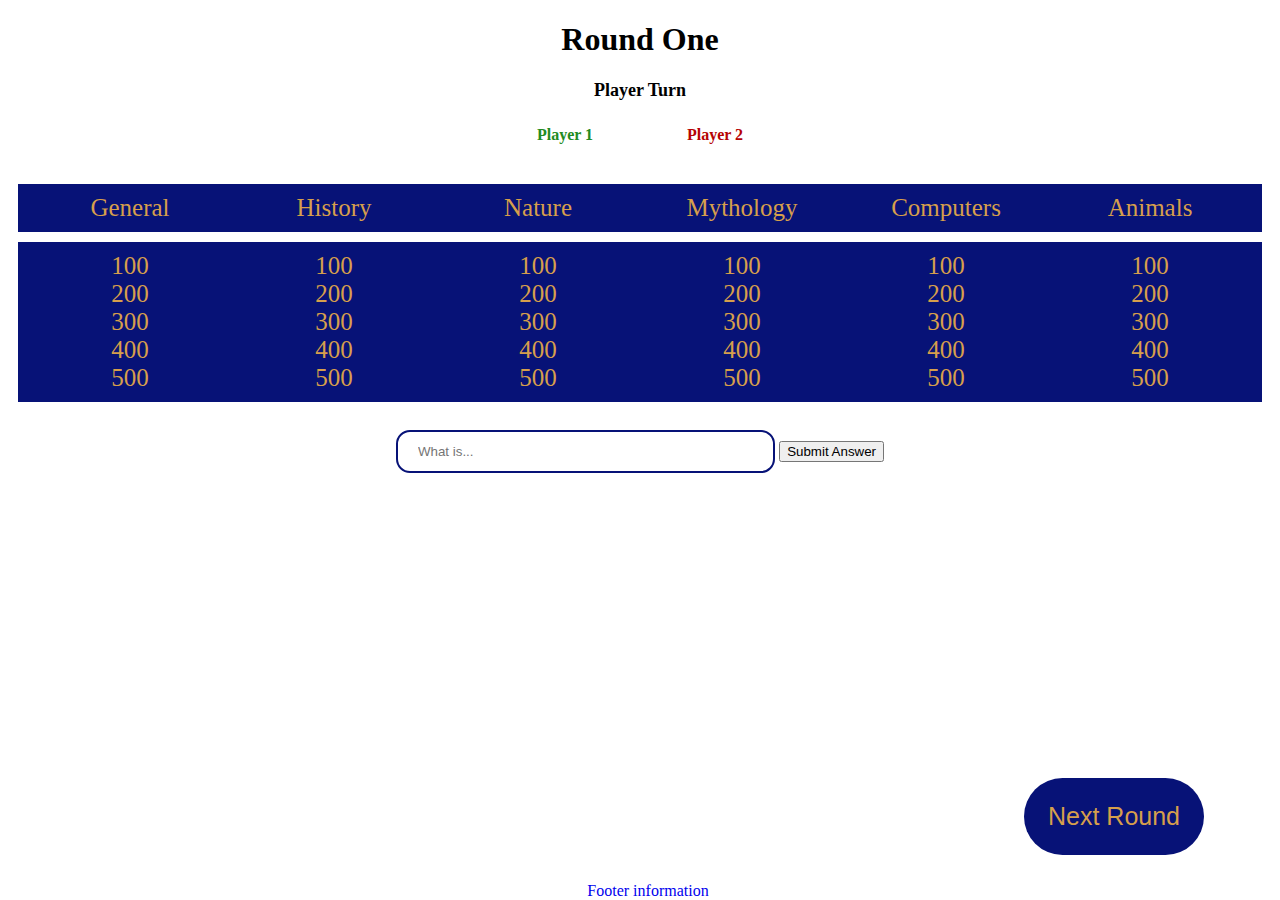
<file: round-1.html>
<!DOCTYPE html>
<html lang="en">
  <head>
    <meta charset="UTF-8" />
    <meta http-equiv="X-UA-Compatible" content="IE=edge" />
    <meta name="viewport" content="width=device-width, initial-scale=1.0" />
    <link href="https://cdn.jsdelivr.net/npm/bootstrap@5.3.0-alpha1/dist/css/bootstrap.min.css" rel="stylesheet" integrity="sha384-GLhlTQ8iRABdZLl6O3oVMWSktQOp6b7In1Zl3/Jr59b6EGGoI1aFkw7cmDA6j6gD" crossorigin="anonymous">
    <link rel="stylesheet" href="style.css">
    <title>Jeopardy</title>
  </head>
  <body>
    
  <form>
    <h1>Round One</h1>
    <h2>Player Turn</h2>
    
    
    <div class="scoreboard">
      <div class="scoreboard__name scoreboard__name--one">Player 1</div>
      <div class="scoreboard__name scoreboard__name--two">Player 2</div>
      <div class="scoreboard__score"></div>
      <div class="scoreboard__score"></div>
    </div>

    <div class="container">
      <!-- https://developer.mozilla.org/en-US/docs/Learn/HTML/Howto/Use_data_attributes -->
      <div class="category" data-id="GeneralCategory">General</div>
      <div class="category" data-id="HistoryCategory">History</div>
      <div class="category" data-id="NatureCategory">Nature</div>
      <div class="category" data-id="MythologyCategory">Mythology</div>
      <div class="category" data-id="ComputersCategory">Computers</div>
      <div class="category" data-id="AnimalsCategory">Animals</div>
      
    </div>

    <div class="container">
      <div class="questionCard1" data-id="General100">100</div>
      <div class="questionCard2" data-id="History100">100</div>
      <div class="questionCard3" data-id="Nature100">100</div>
      <div class="questionCard4" data-id="Mythology100">100</div>
      <div class="questionCard5" data-id="Computers100">100</div>
      <div class="questionCard6" data-id="Animals100">100</div>

      <div class="questionCard1" data-id="General200">200</div>
      <div class="questionCard2" data-id="History200">200</div>
      <div class="questionCard3" data-id="Nature200">200</div>
      <div class="questionCard4" data-id="Mythology200">200</div>
      <div class="questionCard5" data-id="Computers200">200</div>
      <div class="questionCard6" data-id="Animals200">200</div>

      <div class="questionCard1" data-id="General300">300</div>
      <div class="questionCard2" data-id="History300">300</div>
      <div class="questionCard3" data-id="Nature300">300</div>
      <div class="questionCard4" data-id="Mythology300">300</div>
      <div class="questionCard5" data-id="Computers300">300</div>
      <div class="questionCard6" data-id="Animals300">300</div>

      <div class="questionCard1" data-id="General400">400</div>
      <div class="questionCard2" data-id="History400">400</div>
      <div class="questionCard3" data-id="Nature400">400</div>
      <div class="questionCard4" data-id="Mythology400">400</div>
      <div class="questionCard5" data-id="Computers400">400</div>
      <div class="questionCard6" data-id="Animals400">400</div>

      <div class="questionCard1" data-id="General500">500</div>
      <div class="questionCard2" data-id="History500">500</div>
      <div class="questionCard3" data-id="Nature500">500</div>
      <div class="questionCard4" data-id="Mythology500">500</div>
      <div class="questionCard5" data-id="Computers500">500</div>
      <div class="questionCard6" data-id="Animals500">500</div>
    </div>

    <form class="guess" id="submit">
      <input type="text" name="name" placeholder="What is..." name="guess">
      <button id="SubmitButton" type="submit">Submit Answer</button>
    </form>

    <a href="round-2.html"><button type="button" class="nextButton">Next Round</button>
      <script src="https://cdn.jsdelivr.net/npm/bootstrap@5.3.0-alpha1/dist/js/bootstrap.bundle.min.js" integrity="sha384-w76AqPfDkMBDXo30jS1Sgez6pr3x5MlQ1ZAGC+nuZB+EYdgRZgiwxhTBTkF7CXvN" crossorigin="anonymous"></script>
      
  </body>

  <footer>Footer information</footer>
  
</html>
</file>
<file: style.css>
body{
    text-align: center;
    
}

.scoreboard {
    display: grid;
    grid-template-columns: repeat(2, 1fr);
    width: 300px;
    margin-left: auto;
    margin-right: auto;
}

.scoreboard__name,
.scoreboard__score {
    padding: 10px;
    text-align: center;
}

.scoreboard__name {
    font-weight: bold;
    border-bottom: 1px solid 071277;
}

.scoreboard__name--one {
    color: forestgreen;
}
.scoreboard__name--two {
    color: rgb(182, 3, 3);
}
.scoreboard__score {
    font-size: 2em;
}

.scoreboard__control-button {
	flex-grow: 1;
	border: none;
	background: #eee;
	cursor: pointer;
	font-size: 1.2em;
}

.scoreboard__control-button:hover {
	background: #ddd;
}

.scoreboard__control-button:active {
	background: #ccc;
}

img {
    display: block;
    margin-left: auto;
    margin-right: auto;
    width: 60%;
}

.scores {
    text-align: center;
}



h1 {
justify-content: center;
}

h2 {
    justify-content: center;
    font-size: large;
    }

.button {
    background-color: #071277;
    border: none;
    color: #d69f4c;
    padding: 20px 20px;
    text-align: center;
    display: inline-block;
    font-size: 30px;
    margin: 10px 2px;
    position: relative;
    cursor: pointer;
}

.btn-group button {
    background-color: #071277; 
    border: 1px solid #071277; 
    color: #d69f4c; 
    padding: 20px 20px;
    font-size: 25px;
    cursor: pointer;
    float: center; 
    
}

.nextButton {
    background-color: #071277; 
    border: 1px solid #071277; 
    color: #d69f4c; 
    padding: 20px 20px;
    font-size: 25px;
    cursor: pointer;
    position:absolute;
    bottom: 5%;
    text-align: center;
    border:0.16em solid rgba(255,255,255,0);
    border-radius:2em;
    box-sizing: border-box;
    text-align: center;
    margin-left: 30%;

}


.child {
    display: inline-block;
    margin: 10%;
    width: 10%;
    border: 2px solid #071277;
    padding: 1rem 1rem;
    vertical-align: middle;
}

input{
    width: 20%;
    box-sizing: border-box;
    padding: 10px;
    margin: 1%;
}

.container {
color: #d69f4c;
background-color: #071277;
margin: 10px;
padding: 10px;
display: grid;
font-size: 25px;
align-content: center;
grid-template-columns: repeat(6, 1fr);
}

.finalContainer {
    color: #d69f4c;
    background-color: #071277;
    margin: 10px;
    padding: 30px;
    display: inline-grid;
    font-size: 25px;
    align-content: center;
    width: 50%;
    }

footer {
    align-items: center;
    /* align-items may be redundant */
    position:absolute;
    bottom:0;
    width:100%;
    height: 2%;
}

input[type=text], select {
    width: 30%;
    padding: 12px 20px;
    margin: 18px 0;
    /* display: block; */
    border: 2px solid #071277;
    border-radius: 14px;
    box-sizing: border-box;
}

.finalAnswers {
display: grid;
margin: auto;
width: 50%;
padding: 10px;
}
</file>
